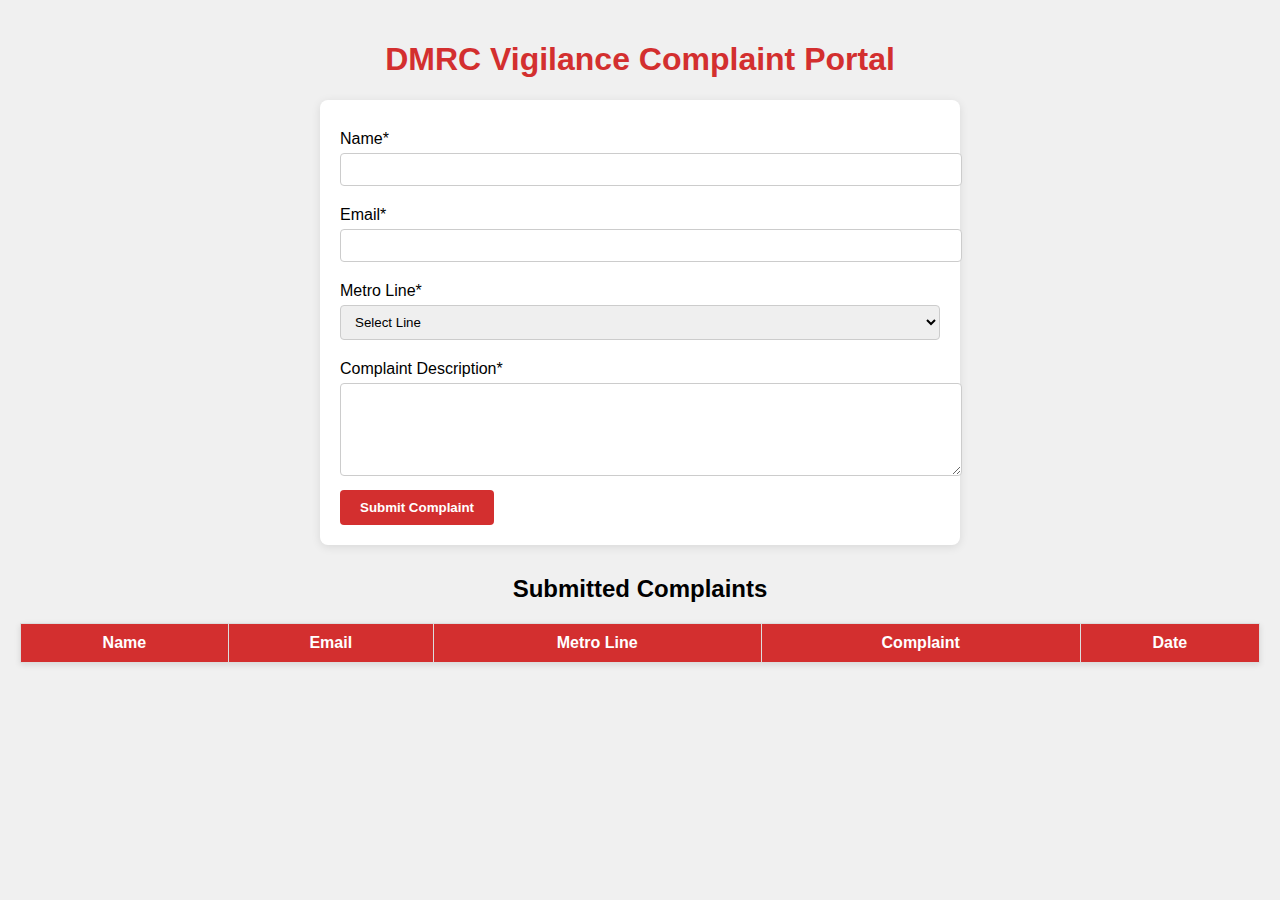
<file: complaint.html>
<!DOCTYPE html>
<html lang="en">
<head>
    <meta charset="UTF-8">
    <title>Vigilance Complaint Portal - DMRC</title>
    <style>
        body {
            font-family: 'Roboto', sans-serif;
            background: #f0f0f0;
            margin: 0;
            padding: 20px;
        }
        h1 {
            color: #d32f2f;
            text-align: center;
        }
        form {
            background: #fff;
            padding: 20px;
            max-width: 600px;
            margin: 0 auto 30px auto;
            border-radius: 8px;
            box-shadow: 0 2px 10px rgba(0,0,0,0.1);
        }
        form label {
            display: block;
            margin: 10px 0 5px;
            font-weight: 500;
        }
        form input, form select, form textarea {
            width: 100%;
            padding: 8px 10px;
            margin-bottom: 10px;
            border: 1px solid #ccc;
            border-radius: 4px;
        }
        form button {
            background: #d32f2f;
            color: #fff;
            padding: 10px 20px;
            border: none;
            font-weight: bold;
            cursor: pointer;
            border-radius: 4px;
        }
        table {
            width: 100%;
            background: #fff;
            border-collapse: collapse;
            margin-top: 20px;
            box-shadow: 0 2px 6px rgba(0,0,0,0.1);
        }
        table th, table td {
            border: 1px solid #ddd;
            padding: 10px;
        }
        table th {
            background: #d32f2f;
            color: #fff;
        }
    </style>
</head>
<body>

<h1>DMRC Vigilance Complaint Portal</h1>

<form id="complaintForm">
    <label for="name">Name*</label>
    <input type="text" id="name" required>

    <label for="email">Email*</label>
    <input type="email" id="email" required>

    <label for="metroLine">Metro Line*</label>
    <select id="metroLine" required>
        <option value="">Select Line</option>
        <option>Red Line</option>
        <option>Blue Line</option>
        <option>Yellow Line</option>
        <option>Green Line</option>
        <option>Pink Line</option>
        <option>Orange Line</option>
    </select>

    <label for="complaint">Complaint Description*</label>
    <textarea id="complaint" rows="5" required></textarea>

    <button type="submit">Submit Complaint</button>
</form>

<h2 style="text-align:center;">Submitted Complaints</h2>
<table id="complaintTable">
    <thead>
        <tr>
            <th>Name</th>
            <th>Email</th>
            <th>Metro Line</th>
            <th>Complaint</th>
            <th>Date</th>
        </tr>
    </thead>
    <tbody></tbody>
</table>

<script>
    const form = document.getElementById("complaintForm");
    const tableBody = document.querySelector("#complaintTable tbody");

    // Load complaints on page load
    window.onload = () => {
        const complaints = JSON.parse(localStorage.getItem("dmrcComplaints") || "[]");
        complaints.forEach(addComplaintRow);
    };

    form.addEventListener("submit", function (e) {
        e.preventDefault();

        const name = document.getElementById("name").value.trim();
        const email = document.getElementById("email").value.trim();
        const metroLine = document.getElementById("metroLine").value;
        const complaint = document.getElementById("complaint").value.trim();

        if (!name || !email || !metroLine || !complaint) {
            alert("Please fill in all required fields.");
            return;
        }

        const newComplaint = {
            name,
            email,
            metroLine,
            complaint,
            date: new Date().toLocaleString()
        };

        // Store in localStorage
        const complaints = JSON.parse(localStorage.getItem("dmrcComplaints") || "[]");
        complaints.push(newComplaint);
        localStorage.setItem("dmrcComplaints", JSON.stringify(complaints));

        addComplaintRow(newComplaint);
        form.reset();
        alert("Complaint submitted successfully.");
    });

    function addComplaintRow({ name, email, metroLine, complaint, date }) {
        const row = document.createElement("tr");
        row.innerHTML = `
            <td>${name}</td>
            <td>${email}</td>
            <td>${metroLine}</td>
            <td>${complaint}</td>
            <td>${date}</td>
        `;
        tableBody.appendChild(row);
    }
</script>

</body>
</html>
<!-- End of code snippet -->
</file>
